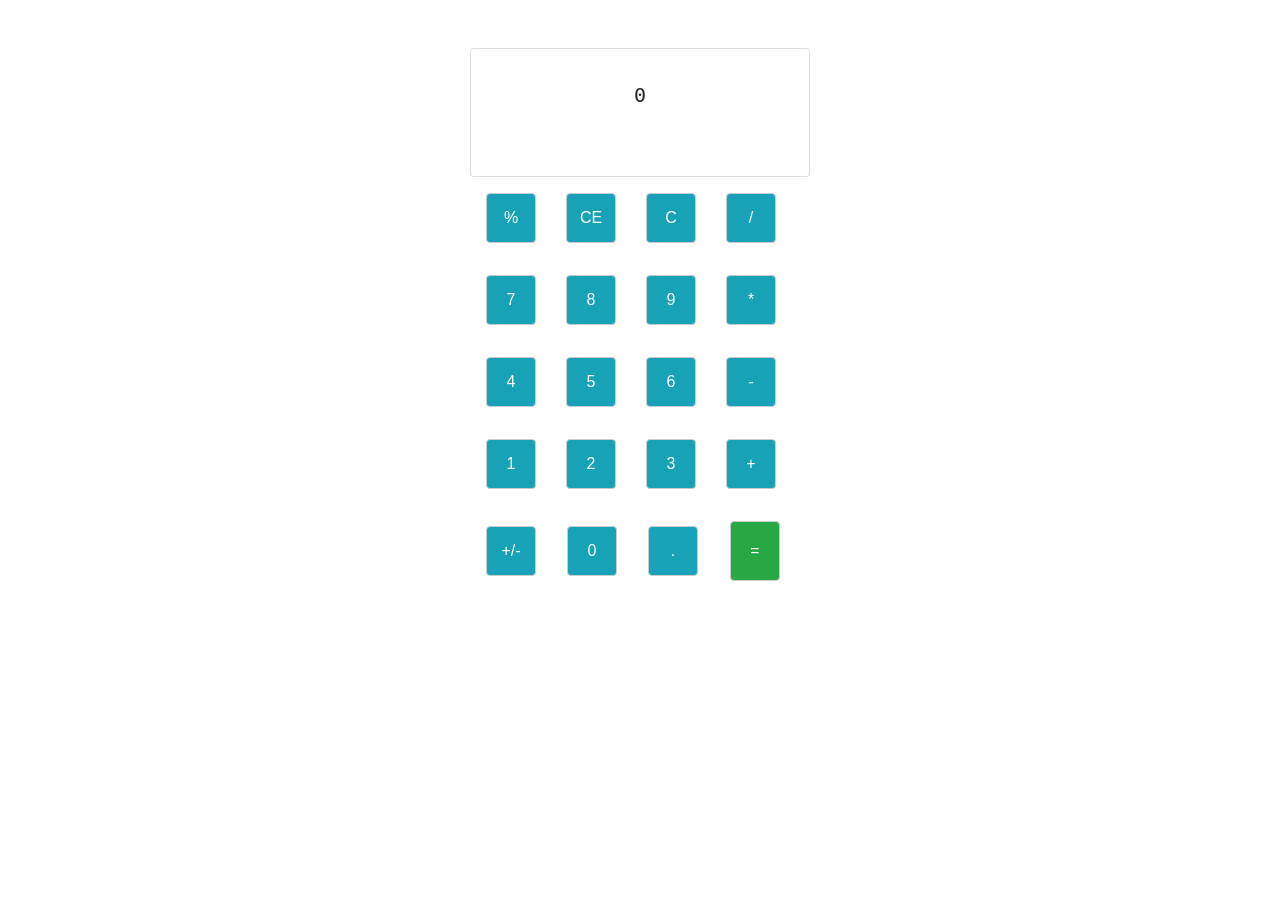
<file: Calculator/index.html>
<!doctype html>
<html lang="en">
  <head>
    <meta charset="UTF-8" />
    <meta http-equiv="X-UA-Compatible" content="IE=edge" />
    <meta name="viewport" content="width=device-width, initial-scale=1.0" />
    <title>Html Calculator</title>
    <link
      rel="stylesheet"
      href="https://stackpath.bootstrapcdn.com/bootstrap/4.3.1/css/bootstrap.min.css"
    />
    <link
      rel="stylesheet"
      href="https://cdn.jsdelivr.net/npm/bootstrap-icons@1.5.0/font/bootstrap-icons.css"
    />
    <script
      src="https://code.jquery.com/jquery-3.6.4.js"
      integrity="sha256-a9jBBRygX1Bh5lt8GZjXDzyOB+bWve9EiO7tROUtj/E="
      crossorigin="anonymous"
    ></script>
    <link
      rel="stylesheet"
      href="https://maxcdn.bootstrapcdn.com/bootstrap/4.3.1/css/bootstrap.min.css"
    />
    <script src="https://cdnjs.cloudflare.com/ajax/libs/jquery/2.1.3/jquery.min.js"></script>
    <link rel="stylesheet" href="style.css" />
  </head>

  <body>
    <script
      src="https://cdn.jsdelivr.net/npm/bootstrap@5.3.0-alpha1/dist/js/bootstrap.min.js"
      integrity="sha384-mQ93GR66B00ZXjt0YO5KlohRA5SY2XofN4zfuZxLkoj1gXtW8ANNCe9d5Y3eG5eD"
      crossorigin="anonymous"
    ></script>
    <script
      src="https://cdn.jsdelivr.net/npm/@popperjs/core@2.11.6/dist/umd/popper.min.js"
      integrity="sha384-oBqDVmMz9ATKxIep9tiCxS/Z9fNfEXiDAYTujMAeBAsjFuCZSmKbSSUnQlmh/jp3"
      crossorigin="anonymous"
    ></script>
    <div class="container mt-5">
      <div class="d-flex justify-content-center">
        <div class="col-sm-12 col-md-4 col-lg-4">
          <div class="card">
            <div class="d-flex justify-content-center align-items-center p-3">
              <div class="row">
                <div class="calc-display">
                  <div id="number_div" class="inputstring">0</div>
                  <div id="expression" class="expressionstring"></div>
                  <div id="value_div" class="outputString"></div>
                </div>
                <input type="hidden" id="savedExpression" />
              </div>
            </div>
          </div>
          <div class="row">
            <div class="d-flex justify-content-center align-items-center p-3">
              <div class="col-sm-3 col-md-3 col-lg-3 col-xl-3">
                <button
                  type="button"
                  class="btn btn-info calc-btn"
                  data-event_key="%"
                >
                  %
                </button>
              </div>
              <div class="col-sm-3 col-md-3 col-lg-3 col-xl-3">
                <button
                  type="button"
                  class="btn btn-info calc-btn"
                  data-event_key="CE"
                >
                  CE
                </button>
              </div>
              <div class="col-sm-3 col-md-3 col-lg-3 col-xl-3">
                <button
                  type="button"
                  class="btn btn-info calc-btn"
                  id="clear"
                  data-event_key="C"
                >
                  C
                </button>
              </div>
              <div class="col-sm-3 col-md-3 col-lg-3 col-xl-3">
                <button
                  type="button"
                  class="btn btn-info calc-btn"
                  data-event_key="/"
                >
                  /
                </button>
              </div>
            </div>
          </div>
          <div class="row">
            <div class="d-flex justify-content-center align-items-center p-3">
              <div class="col-sm-3 col-md-3 col-lg-3 col-xl-3">
                <button
                  type="button"
                  class="btn btn-info btn-block calc-btn"
                  data-event_key="7"
                >
                  7
                </button>
              </div>
              <div class="col-sm-3 col-md-3 col-lg-3 col-xl-3">
                <button
                  type="button"
                  class="btn btn-info btn-block calc-btn"
                  data-event_key="8"
                >
                  8
                </button>
              </div>
              <div class="col-sm-3 col-md-3 col-lg-3 col-xl-3">
                <button
                  type="button"
                  class="btn btn-info btn-block calc-btn"
                  data-event_key="9"
                >
                  9
                </button>
              </div>
              <div class="col-sm-3 col-md-3 col-lg-3 col-xl-3">
                <button
                  type="button"
                  class="btn btn-info btn-block calc-btn"
                  data-event_key="*"
                >
                  *
                </button>
              </div>
            </div>
          </div>
          <div class="row">
            <div class="d-flex justify-content-center align-items-center p-3">
              <div class="col-sm-3 col-md-3 col-lg-3 col-xl-3">
                <button
                  type="button"
                  class="btn btn-info btn-block calc-btn"
                  data-event_key="4"
                >
                  4
                </button>
              </div>
              <div class="col-sm-3 col-md-3 col-lg-3 col-xl-3">
                <button
                  type="button"
                  class="btn btn-info btn-block calc-btn"
                  data-event_key="5"
                >
                  5
                </button>
              </div>
              <div class="col-sm-3 col-md-3 col-lg-3 col-xl-3">
                <button
                  type="button"
                  class="btn btn-info btn-block calc-btn"
                  data-event_key="6"
                >
                  6
                </button>
              </div>
              <div class="col-sm-3 col-md-3 col-lg-3 col-xl-3">
                <button
                  type="button"
                  class="btn btn-info btn-block calc-btn"
                  data-event_key="-"
                >
                  -
                </button>
              </div>
            </div>
          </div>
          <div class="row">
            <div class="d-flex justify-content-center align-items-center p-3">
              <div class="col-sm-3 col-md-3 col-lg-3 col-xl-3">
                <button
                  type="button"
                  class="btn btn-info btn-block calc-btn"
                  data-event_key="1"
                >
                  1
                </button>
              </div>
              <div class="col-sm-3 col-md-3 col-lg-3 col-xl-3">
                <button
                  type="button"
                  class="btn btn-info btn-block calc-btn"
                  data-event_key="2"
                >
                  2
                </button>
              </div>
              <div class="col-sm-3 col-md-3 col-lg-3 col-xl-3">
                <button
                  type="button"
                  class="btn btn-info btn-block calc-btn"
                  data-event_key="3"
                >
                  3
                </button>
              </div>
              <div class="col-sm-3 col-md-3 col-lg-3 col-xl-3">
                <button
                  type="button"
                  class="btn btn-info btn-block calc-btn"
                  data-event_key="+"
                >
                  +
                </button>
              </div>
            </div>
          </div>
          <div class="row">
            <div class="d-flex justify-content-center align-items-center p-3">
              <div class="col-sm-3 col-md-3 col-lg-3 col-xl-3">
                <button
                  type="button"
                  class="btn btn-info btn-block calc-btn"
                  data-event_key="+/-"
                >
                  +/-
                </button>
              </div>
              <div class="col-sm-3 col-md-3 col-lg-3 col-xl-3">
                <button
                  type="button"
                  class="btn btn-info btn-block calc-btn"
                  data-event_key="0"
                >
                  0
                </button>
              </div>
              <div class="col-sm-3 col-md-3 col-lg-3 col-xl-3">
                <button
                  type="button"
                  class="btn btn-info btn-block calc-btn"
                  data-event_key="."
                >
                  .
                </button>
              </div>
              <div class="col-sm-3 col-md-3 col-lg-3 col-xl-3">
                <button
                  type="button"
                  class="btn btn-success btn-block calc-btn btn-result"
                  value="="
                  data-event_key="="
                >
                  =
                </button>
              </div>
            </div>
          </div>
        </div>
      </div>
    </div>
    <script>
      $(document).on("keypress", function (e) {
        $('button[data-event_key="' + e.key + '"]').addClass("active");
        if (
          (e.keyCode >= 48 && e.keyCode <= 57) ||
          (e.keyCode >= 96 && e.keyCode <= 105)
        ) {
          appendNumber(key);
        } else if (key == "") {
          evaluateExpression();
        } else if (key == "C") {
          clearCalc();
        }
        console.log(key);
      });
      $(".calc-btn").on("click", function (e) {
        var key = $(this).data("event_key");
        if (
          key != "%" &&
          key != "CE" &&
          key != "C" &&
          key != "/" &&
          key != "*" &&
          key != "-" &&
          key != "+" &&
          key != "=" &&
          key != "+/-" &&
          key != "."
        ) {
          appendNumber(key);
        } else {
          if (
            key == "+" ||
            key == "-" ||
            key == "/" ||
            key == "*" ||
            key == "%"
          ) {
            generateExpression(key);
          } else if (key == "=") {
            evaluateExpression();
          } else if (key == "C") {
            clearCalc();
          }
          console.log(key);
        }
      });
      function appendNumber(number) {
        var existingNumber = $("#number_div").html();
        var currentString = number;
        var outputString = "";
        if (
          existingNumber != "" &&
          existingNumber != undefined &&
          existingNumber != null
        ) {
          if (existingNumber == 0) {
            outputString = number;
          } else {
            outputString = existingNumber += currentString;
          }
        } else {
          outputString = currentString;
        }
        $("#number_div").html(outputString);
      }

      
      function generateExpression(operator) {
        var existingNumber = $("#number_div").html();
        var currentOperator = operator;
        var expression = "";
        var savedExpression = $("#savedExpression").val();
        if (
          savedExpression == "" ||
          savedExpression == null ||
          savedExpression == undefined
        ) {
          expression = parseInt(existingNumber) + operator;
        } else {
          expression = savedExpression + existingNumber + operator;
        }
        $("#number_div").html("");
        $("#savedExpression").val(expression);
        $("#expression").html(expression);
      }


      function evaluateExpression() {
        var result = "";
        var expression = $("#savedExpression").val();
        var existingNumber = $("#number_div").html();
        if (
          existingNumber != "" ||
          existingNumber != null ||
          existingNumber != undefined
        ) {
          expression = expression + parseInt(existingNumber);
          $("#expression").html(expression);
        }
        result = eval(expression);
        $("#number_div").html("");
        $("#value_div").html(result);
      }
      function clearCalc() {
        $("#number_div").html("");
        $("#savedExpression").val("");
        $("#expression").html("");
        $("#value_div").html("");
      }
    </script>
  </body>
</html>
</file>
<file: Calculator/style.css>
.calc-btn {
            width: 50px;
            height: 50px;
            transition: all 0.2s ease-in-out;
            border: 1px solid #ccc;
        }

        .calc-btn:hover {
            background-color: blueviolet;
            cursor: pointer;
        }

        .calc-btn:active {
            background-color: yellowgreen;
        }

        #clear:hover {
            background-color: #d32f2f;
        }

        .calc-display {
            display: flex;
            justify-content: center;
            align-items: center;
            flex-direction: column;
            text-align: center;
            font-family: 'Share Tech Mono', monospace;
            padding: 10px;
            font-size: 24px;
            white-space: nowrap;
        }

        .inputstring, .outputString, .expressionstring {
            margin-top: 5px;
            height: 20px;
            display: block;
            font-size: 20px;
            width: 100%;
        }

        .container mt-5 {
            width: 310px;
            justify-content: center;
            align-items: center;
            height: 100px;
        }

        .btn-result {
            float: right;
            margin-left: 4px;
            height: 60px;
        }
</file>
